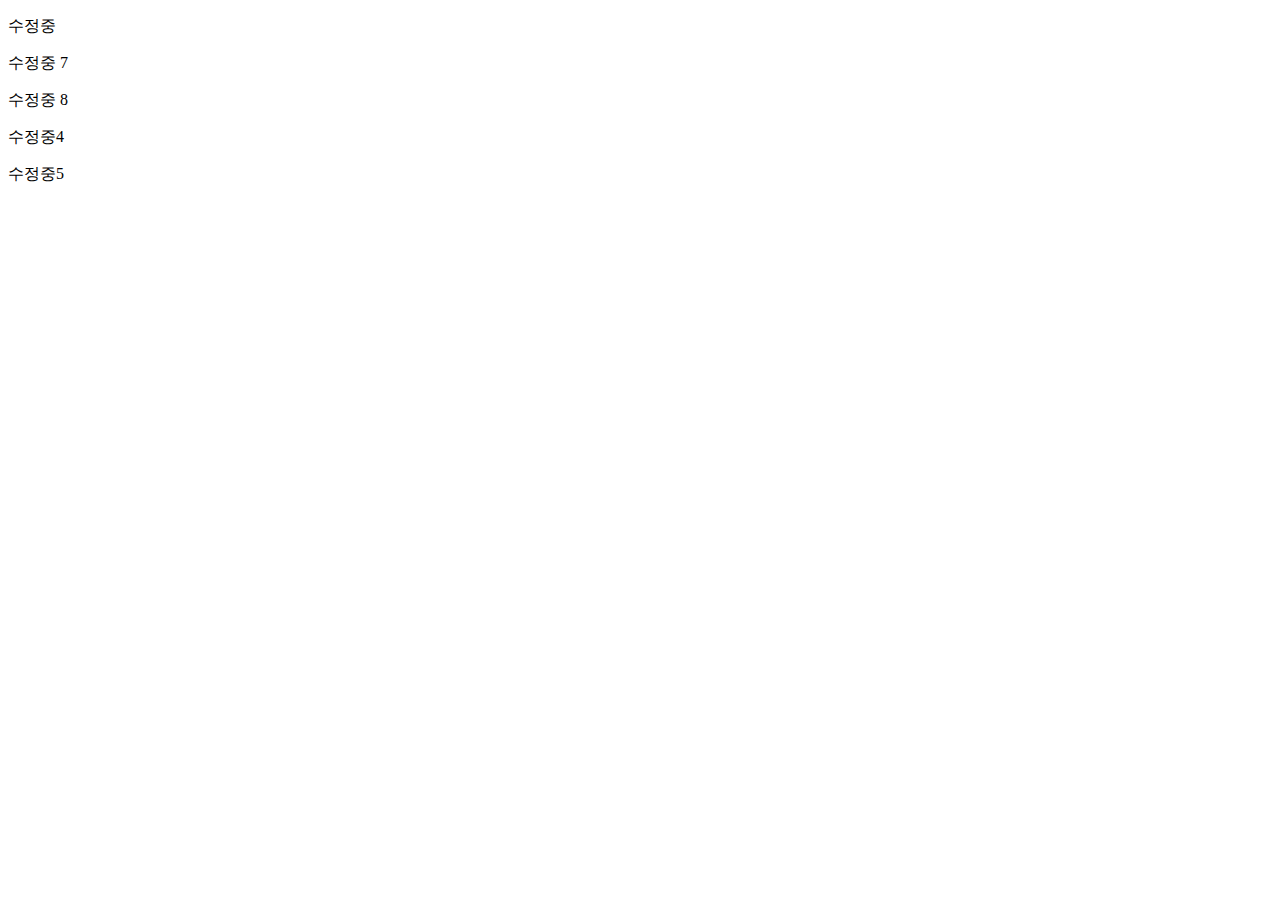
<file: index.html>
<!DOCTYPE html>
<html lang="en">
<head>
  <meta charset="UTF-8">
  <meta http-equiv="X-UA-Compatible" content="IE=edge">
  <meta name="viewport" content="width=device-width, initial-scale=1.0">
  <title>Document</title>
</head>
<body>
  <p>수정중</p>
  <p>수정중 7</p>
  <p>수정중 8</p>
  <p>수정중4</p>
  <p>수정중5</p>
</body>
</html>
</file>
